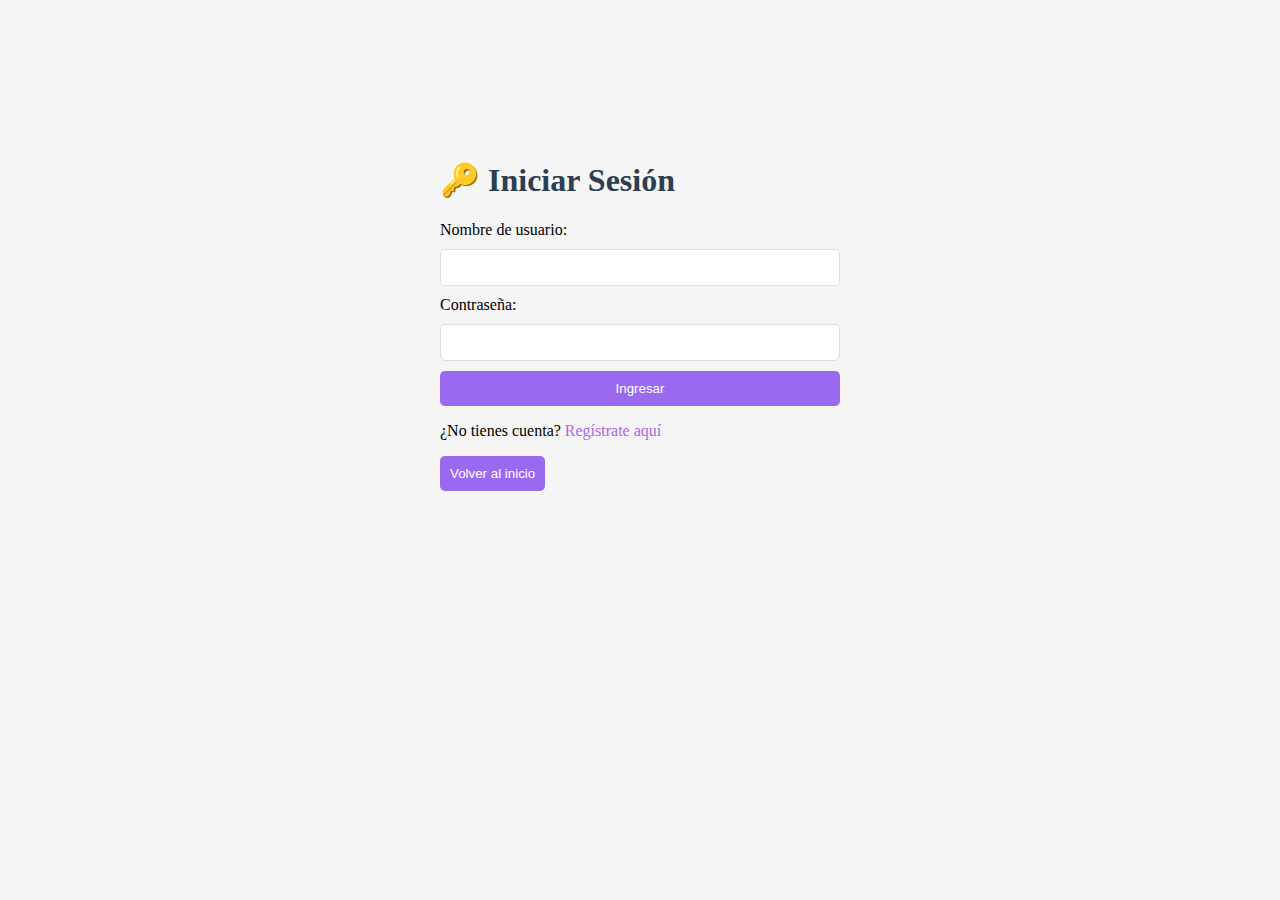
<file: login.html>
<!DOCTYPE html>
<html lang="es">
<head>
    <meta charset="UTF-8">
    <meta name="viewport" content="width=device-width, initial-scale=1.0">
    <title>Login - Tacos Chiapas</title>
    <link rel="stylesheet" href="styles.css">
</head>
<body>
    <div style="max-width: 400px; margin: 100px auto; padding: 20px;">
        <h1>🔑 Iniciar Sesión</h1>
        <form action="/login" method="POST">
            <label for="nombre_usuario">Nombre de usuario:</label>
            <input type="text" id="nombre_usuario" name="nombre_usuario" required>
            
            <label for="password">Contraseña:</label>
            <input type="password" id="password" name="password" required>
            
            <button type="submit">Ingresar</button>
        </form>
        
        <p>¿No tienes cuenta? <a href="/registro.html">Regístrate aquí</a></p>
        <button onclick="window.location.href='/'">Volver al inicio</button>
    </div>
</body>
</html>
</file>
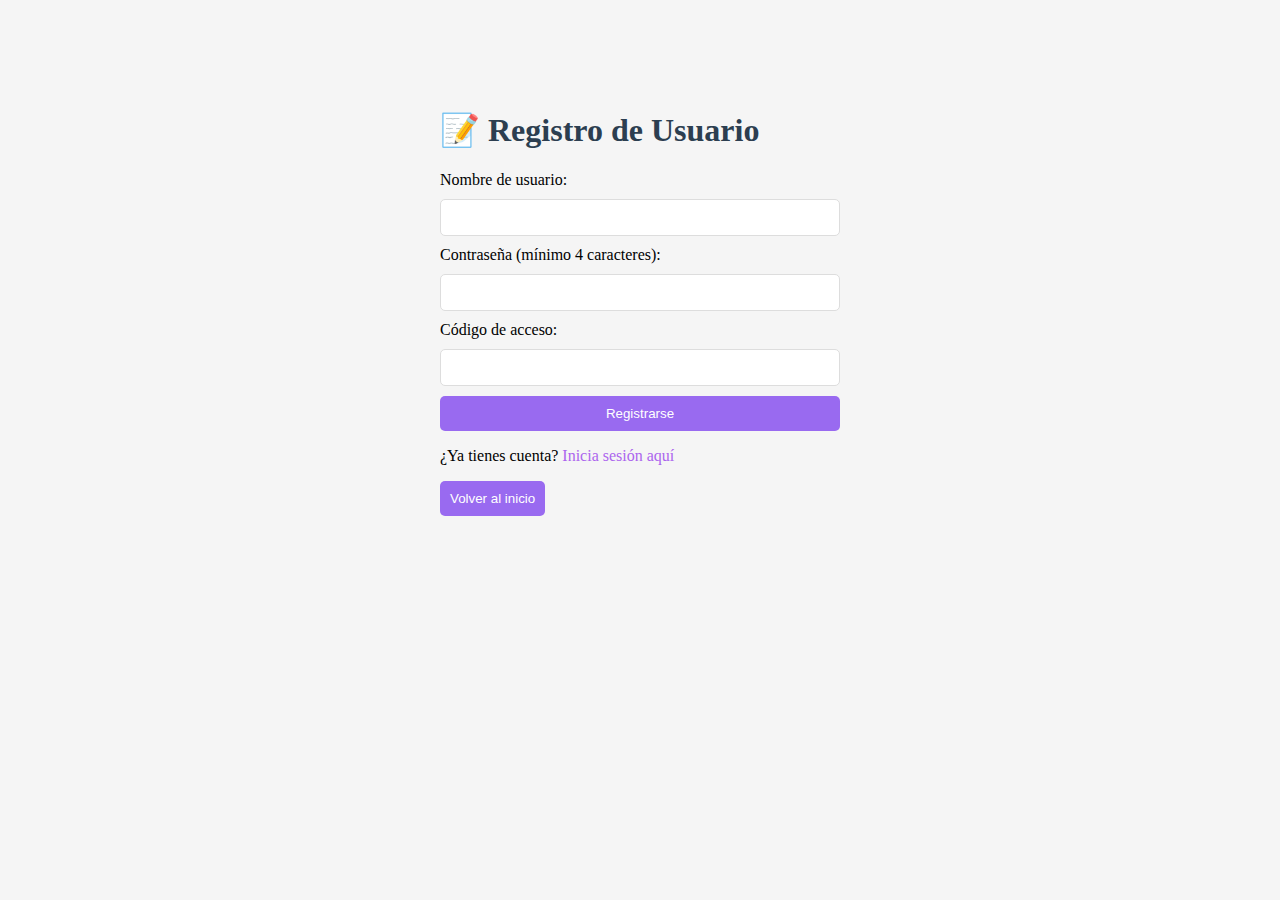
<file: registro.html>
<!DOCTYPE html>
<html lang="es">
<head>
    <meta charset="UTF-8">
    <meta name="viewport" content="width=device-width, initial-scale=1.0">
    <title>Registro - Tacos Chiapas</title>
    <link rel="stylesheet" href="styles.css">
</head>
<body>
    <div style="max-width: 400px; margin: 50px auto; padding: 20px;">
        <h1>📝 Registro de Usuario</h1>
        
        <form action="/registro" method="POST">
            <label for="nombre">Nombre de usuario:</label>
            <input type="text" id="nombre" name="nombre" required>
            
            <label for="password">Contraseña (mínimo 4 caracteres):</label>
            <input type="password" id="password" name="password" required>
            
            <label for="codigo_acceso">Código de acceso:</label>
            <input type="text" id="codigo_acceso" name="codigo_acceso" required>
            
            <button type="submit">Registrarse</button>
        </form>
        
        <p>¿Ya tienes cuenta? <a href="/login.html">Inicia sesión aquí</a></p>
        <button onclick="window.location.href='/'">Volver al inicio</button>
    </div>
</body>
</html>
</file>
<file: styles.css>
body {
    font-family: 'Times New Roman', Times, serif, sans-serif;
    margin: 0;
    padding: 20px;
    background-color: #f5f5f5;
}

form {
    display: flex;
    flex-direction: column;
    gap: 10px;
    max-width: 400px;
    margin: 0 auto;
}

input, button {
    padding: 10px;
    border: 1px solid #ddd;
    border-radius: 5px;
}

button {
    background-color: #996af0;
    color: white;
    border: none;
    cursor: pointer;
}

button:hover {
    background-color: #eebffa;
}

h1, h2, h3 {
    color: #2c3e50;
}

a {
    color: #ac65ee;
    text-decoration: none;
}

a:hover {
    text-decoration: underline;
}
</file>
